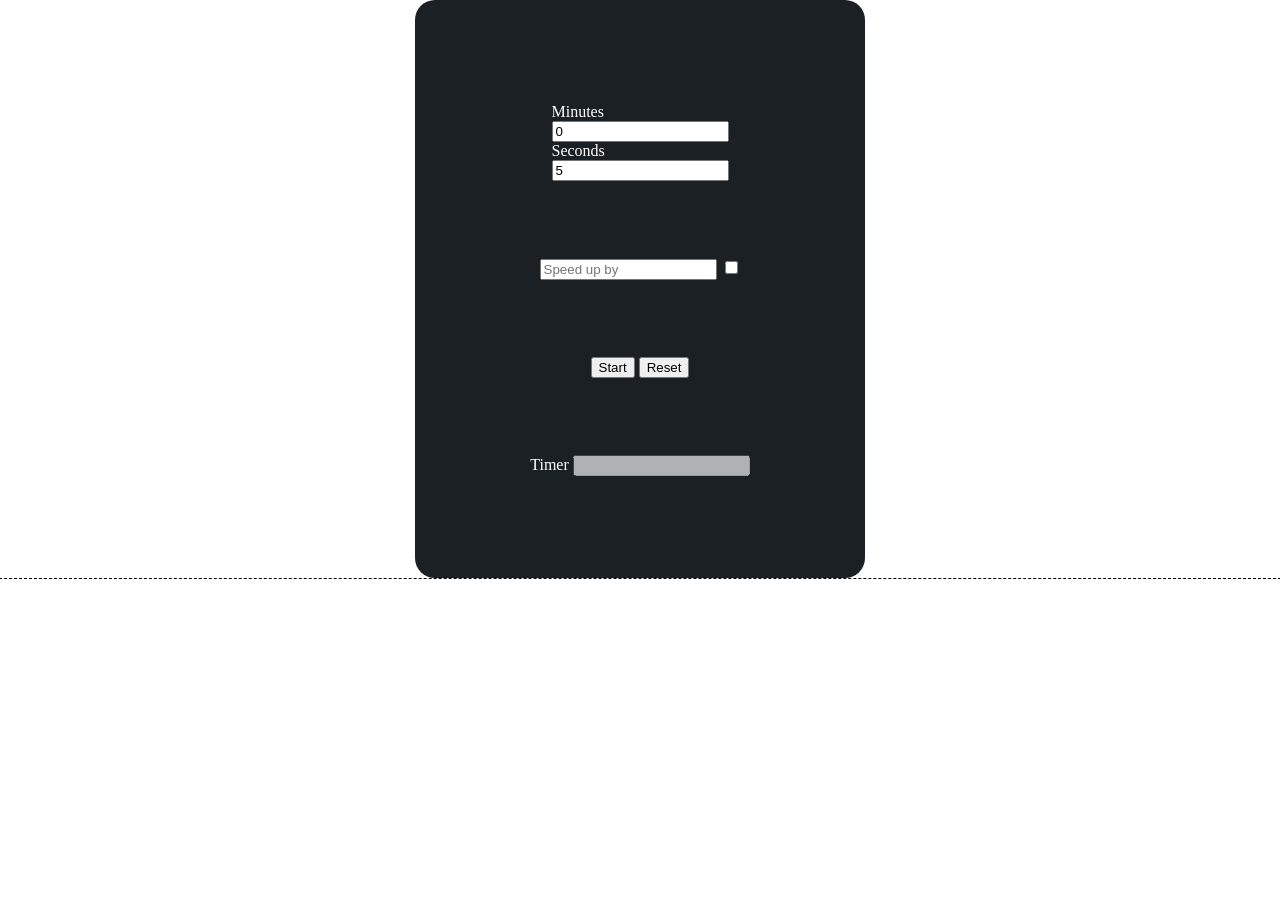
<file: basic/index.html>
<!DOCTYPE html>
<html lang="en">

<head>
    <meta charset="UTF-8">
    <meta name="viewport" content="width=device-width, initial-scale=1.0">
    <title>xSpeed</title>
    <link rel="stylesheet" href="./styles.css">
    <!-- <script src="https://cdn.tailwindcss.com"></script> -->
</head>

<body>
    <div class="wrapper">
        <div class="container">
            <div class="control">
                <div>
                    <label for="timeMinute">Minutes</label>
                    <input type="number" name="timeMinute" id="timeMinute">
                </div>
                <div>
                    <label for="timeSecond">Seconds</label>
                    <input type="number" name="timeSecond" id="timeSecond">
                </div>
                <div id="error"></div>
            </div>
            <div>
                <input type="number" name="speedUpFactor" id="speedUpFactor" placeholder="Speed up by">
                <input type="checkbox" name="applyTenX" id="applyTenX">
            </div>
            <div>
                <button id="startTimer">Start</button>
                <button id="resetTimer">Reset</button>
            </div>
            <div>
                <label for="output">Timer</label>
                <input type="text" name="output" id="output" disabled>
            </div>
        </div>
    </div>
    <script src="./code.jquery.com_jquery-3.7.0.min.js"></script>
    <script src="./tenX.js"></script>
</body>

</html>
</file>
<file: basic/styles.css>
body {
    margin: 0;
    padding: 0;
    color: #fff;
}

.wrapper {
    width: 100%;
    height: 100%;
    display: flex;
    align-items: center;
    justify-content: center;
    outline: dashed 1px black;
}

.container {
    display: flex;
    flex-direction: column;
    min-height: 450px;
    min-width: 450px;
    /* margin-top: 2rem; */
    padding: 4rem 0 4rem 0;
    border-radius: 20px;
    align-items: center;
    justify-content: space-around;
    background-color: rgb(27, 32, 36);
}

.control div{
    display: flex;
    flex-direction: column;
}

#error{
    display: none;
    color: red;
    font-size: 12px;
}

#output{
    color: #fff;
}
</file>
